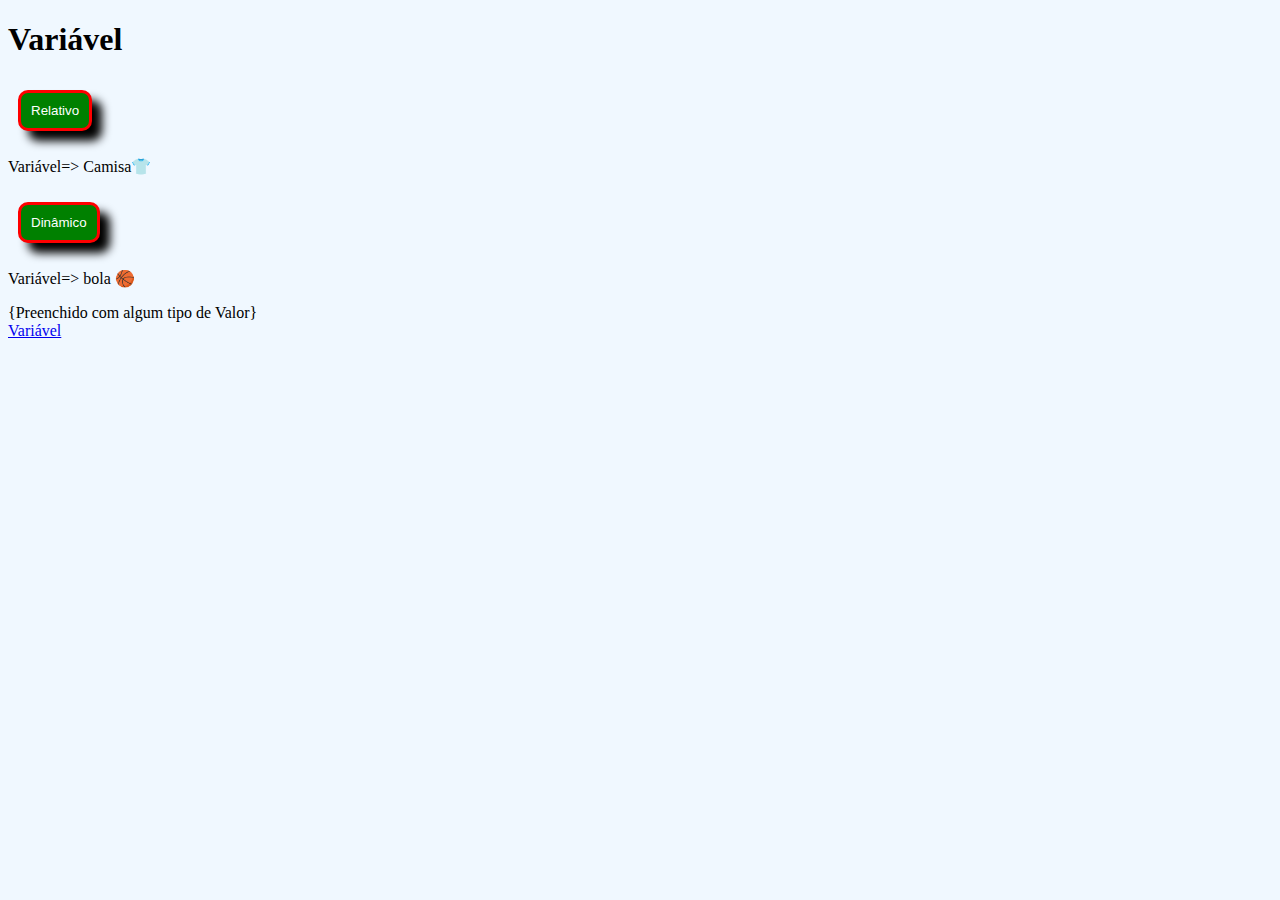
<file: index.html>
<!DOCTYPE html>
<html lang="en">
<head>
    <meta charset="UTF-8">
    <meta name="viewport" content="width=device-width, initial-scale=1.0">
    <title>Variável</title>
    <link rel="stylesheet" href="style.css">
</head>
<body>
    <h1>Variável</h1>
    <button>Relativo</button>
    <p>Variável=> Camisa👕</p>
    <button>Dinâmico</button>
    <p>Variável=> bola 🏀</p>
    {Preenchido com algum tipo de Valor} <br>
    <a href="Variavel.html">Variável</a>
</body>
</html>
</file>
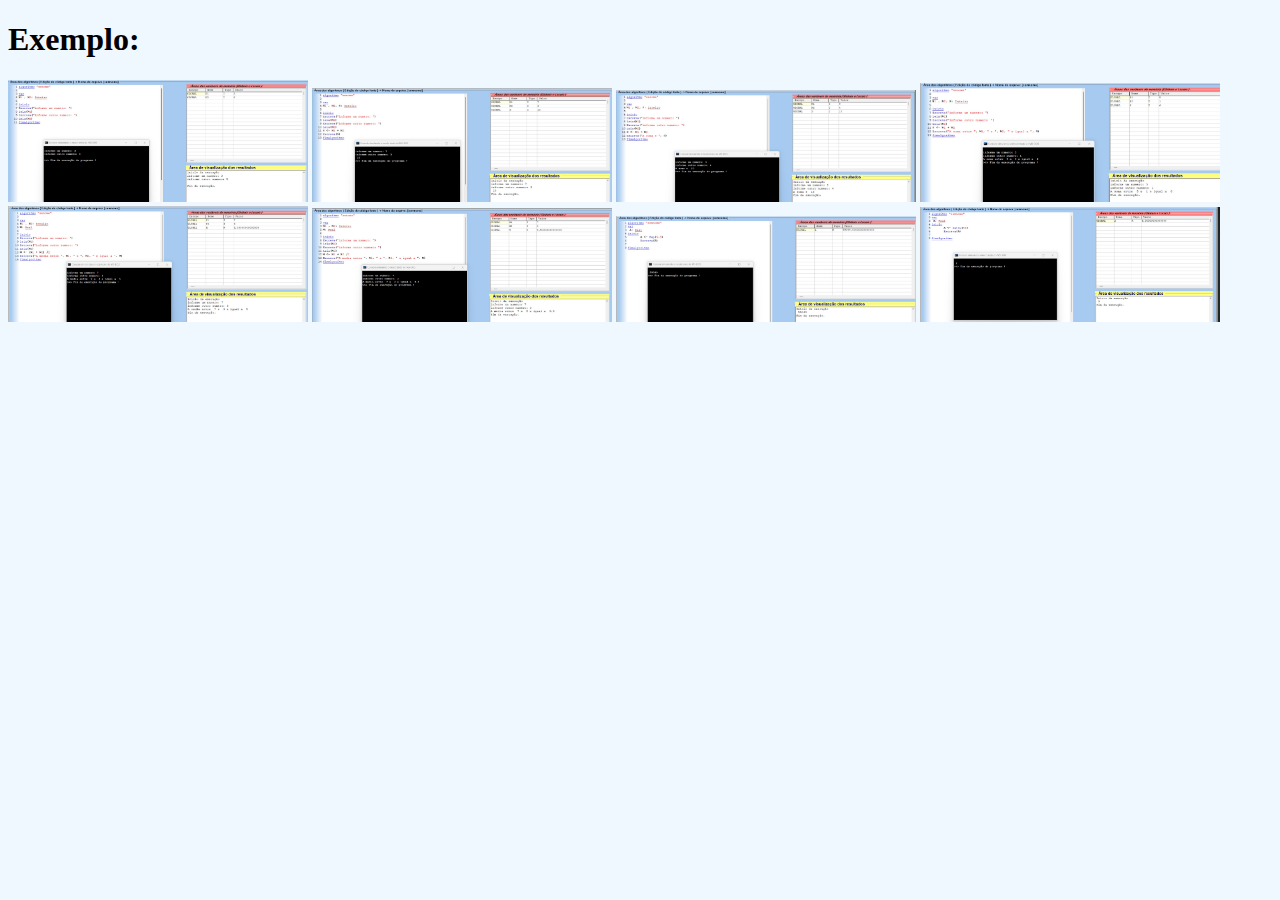
<file: Exemplo.html>
<!DOCTYPE html>
<html lang="en">
<head>
    <meta charset="UTF-8">
    <meta name="viewport" content="width=device-width, initial-scale=1.0">
    <title>Exemplo Visual log</title>
    <link rel="stylesheet" href="style.css">
</head>
<body>
    <h1>Exemplo:</h1>
    <img src="Visual.log/Screenshot_1.jpg" width="300" alt="">
    <img src="Visual.log/Screenshot_2.jpg" width="300" alt="">
    <img src="Visual.log/Screenshot_3.jpg" width="300" alt="">
    <img src="Visual.log/Screenshot_4.jpg" width="300" alt="">
    <img src="Visual.log/Screenshot_5.jpg" width="300" alt="">
    <img src="Visual.log/Screenshot_6.jpg" width="300" alt="">
    <img src="Visual.log/Screenshot_7.jpg" width="300" alt="">
    <img src="Visual.log/Screenshot_8.jpg" width="300" alt="">
</body>
</html>
</file>
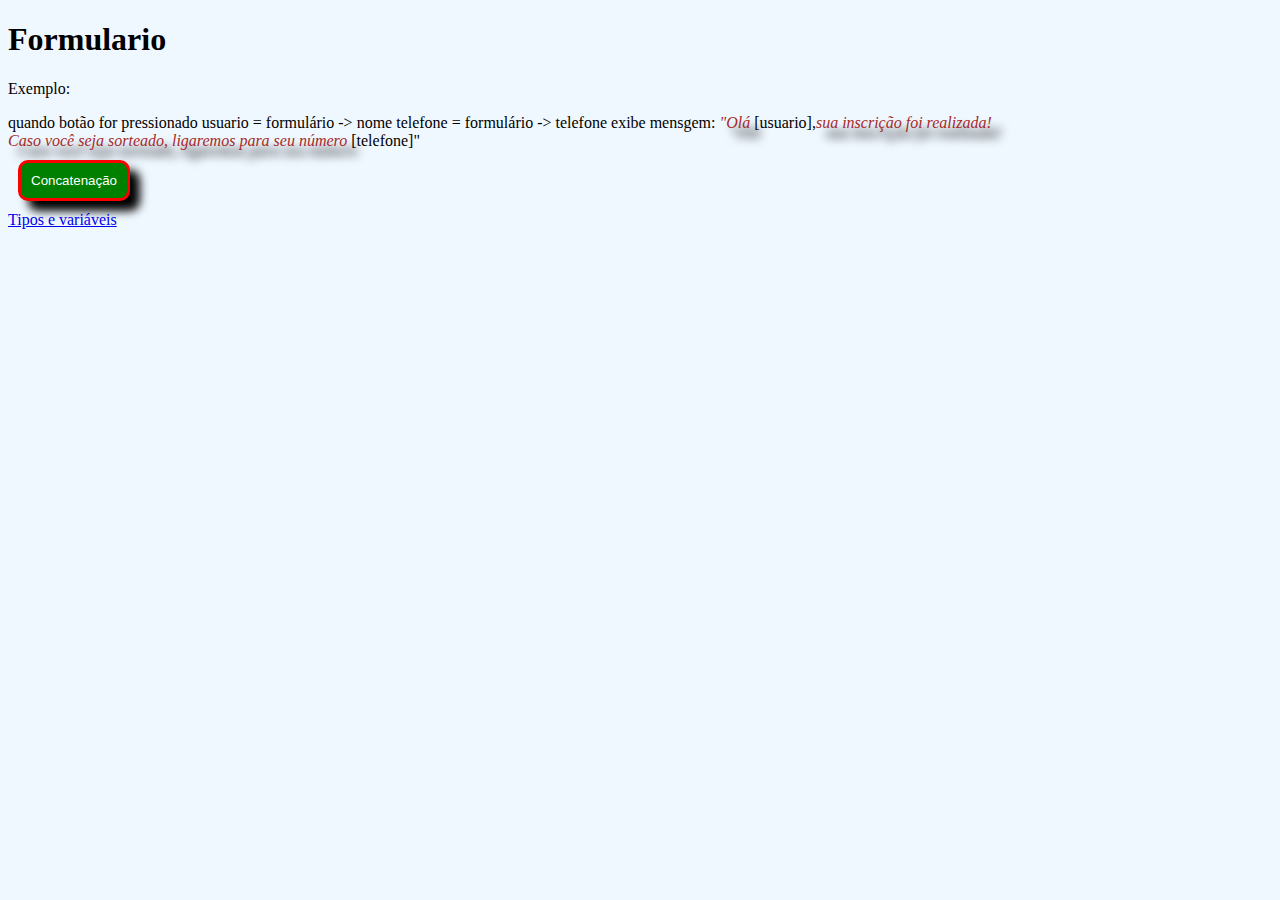
<file: Formulario.html>
<!DOCTYPE html>
<html lang="en">
<head>
    <meta charset="UTF-8">
    <meta name="viewport" content="width=device-width, initial-scale=1.0">
    <title>Variavel Formulario</title>
    <link rel="stylesheet" href="style.css">
</head>
<body>
    <h1>Formulario</h1>


    <p>Exemplo:</p>

    quando botão for pressionado
    usuario = formulário -> nome
    telefone = formulário -> telefone


exibe mensgem: <i>"Olá</i>  [usuario],<i>sua inscrição foi realizada! <br> Caso você seja sorteado, ligaremos para seu número </i>[telefone]"</i> <br>
<button>Concatenação</button> <br>
<a href="Tipos_de_Variaveis.html">Tipos e variáveis</a>
</body>
</html>
</file>
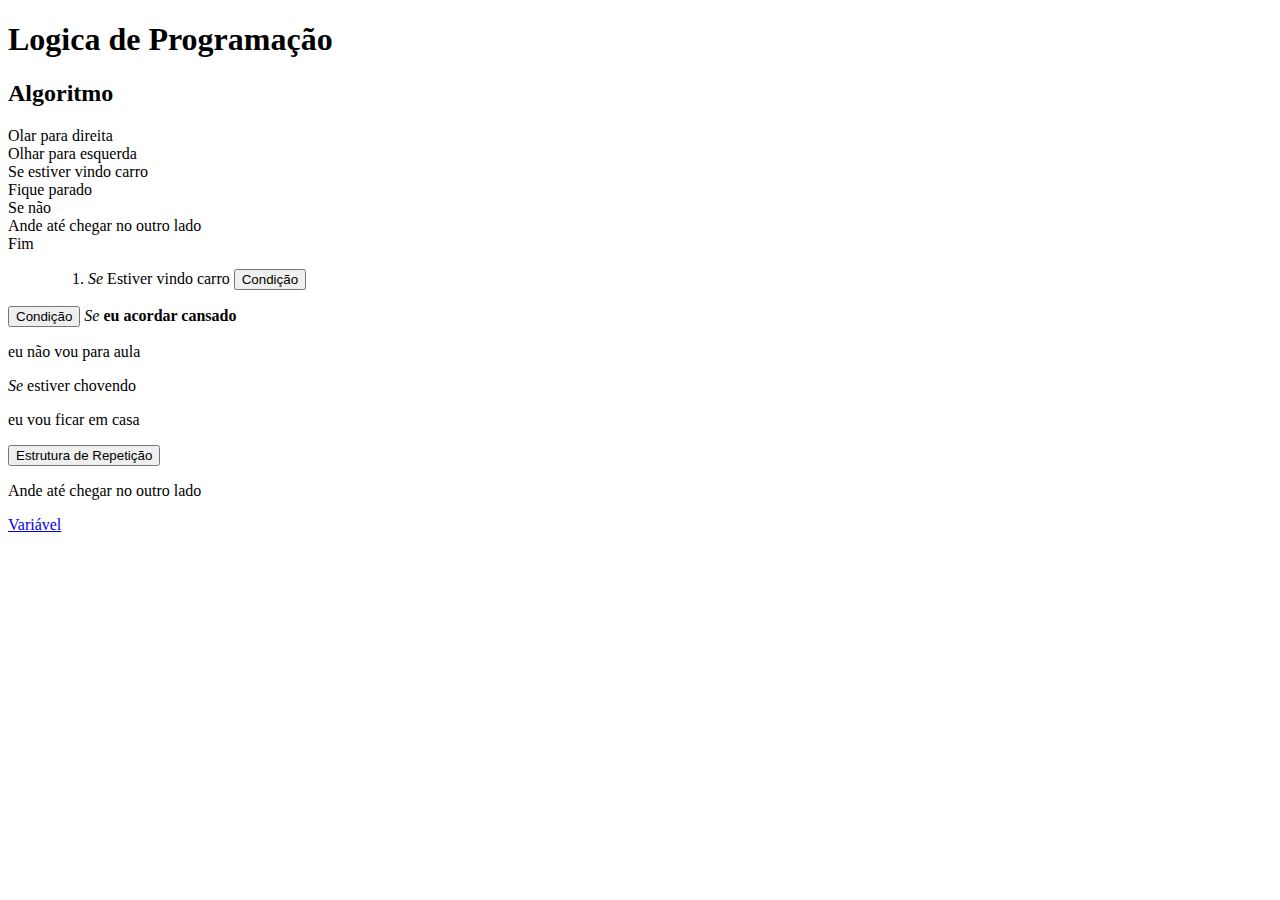
<file: Lógica.html>
<!DOCTYPE html>
<html lang="en">
<head>
    <meta charset="UTF-8">
    <meta name="viewport" content="width=device-width, initial-scale=1.0">
    <title>Logica de Programação</title>
</head>
<body>
    <h1>Logica de Programação</h1>
    <h2>Algoritmo</h2>
    <li>Olar para direita</li>
    <li>Olhar para esquerda</li>
    <li>Se estiver vindo carro</li>
    <li>Fique parado</li>
    <li>Se não </li>
    <li>Ande até chegar no outro lado</li>
    <li>Fim</li>
    <ul>
        <ol>
        <li><em>Se</em>  Estiver vindo carro <button>Condição</button></li>

        </ol>
    </ul>
    <button>Condição</button>
    <em>Se</em> <b>eu acordar cansado </b>
    <p>eu não vou para aula </p>
<em>Se</em> estiver chovendo
<p>eu vou ficar em casa</p>
<button>Estrutura de Repetição</button>
<p>Ande até chegar no outro lado</p>
<a href="index01.html">Variável</a>
</body>
</html>
</file>
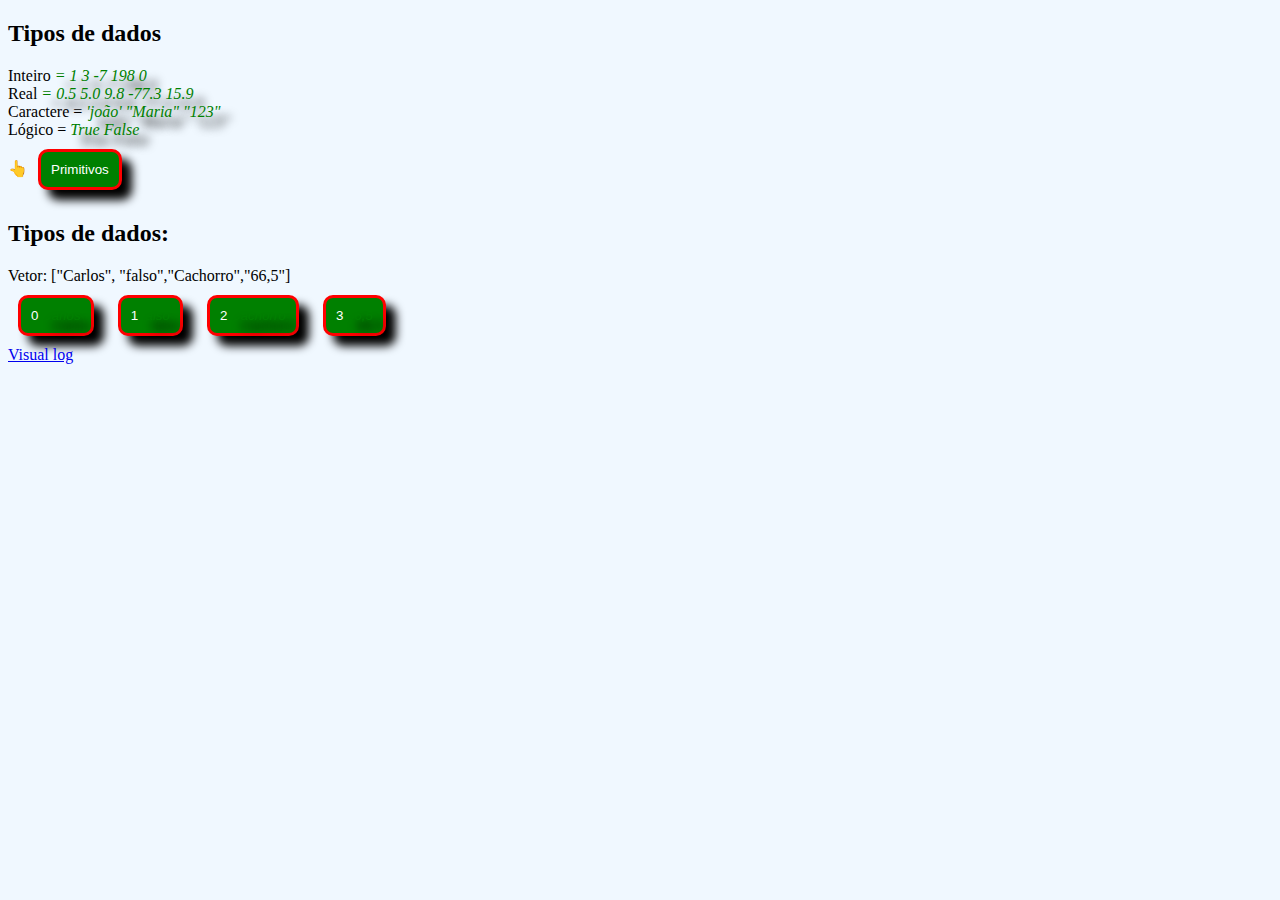
<file: Tipos_de_Variaveis.html>
<!DOCTYPE html>
<html lang="en">
<head>
    <meta charset="UTF-8">
    <meta name="viewport" content="width=device-width, initial-scale=1.0">
    <title>variavel </title>
    <link rel="stylesheet" href="style.css">
</head>
<body>
    <h2>Tipos de dados </h2>

    <li>Inteiro <em>= 1 3 -7 198 0</em></li>
    <li>Real <em>= 0.5 5.0 9.8 -77.3 15.9</em></li>
    <li>Caractere = <em>'joão' "Maria" "123"</em></li>
    <li>Lógico = <em>True False</em></li>

    👆<button>Primitivos</button>

    <br>
    <h2>Tipos de dados:</h2>

    Vetor:
    ["Carlos", "falso","Cachorro","66,5"] <br>
    <button>0 <em>Carlos</em></button>
    <button>1 <em>falso</em></button>
    <button>2 <em>Cachorro</em></button>
    <button>3 <em>66,5</em> </button> <br>
    <a href="Exemplo.html">Visual  log</a>
</body>
</html>
</file>
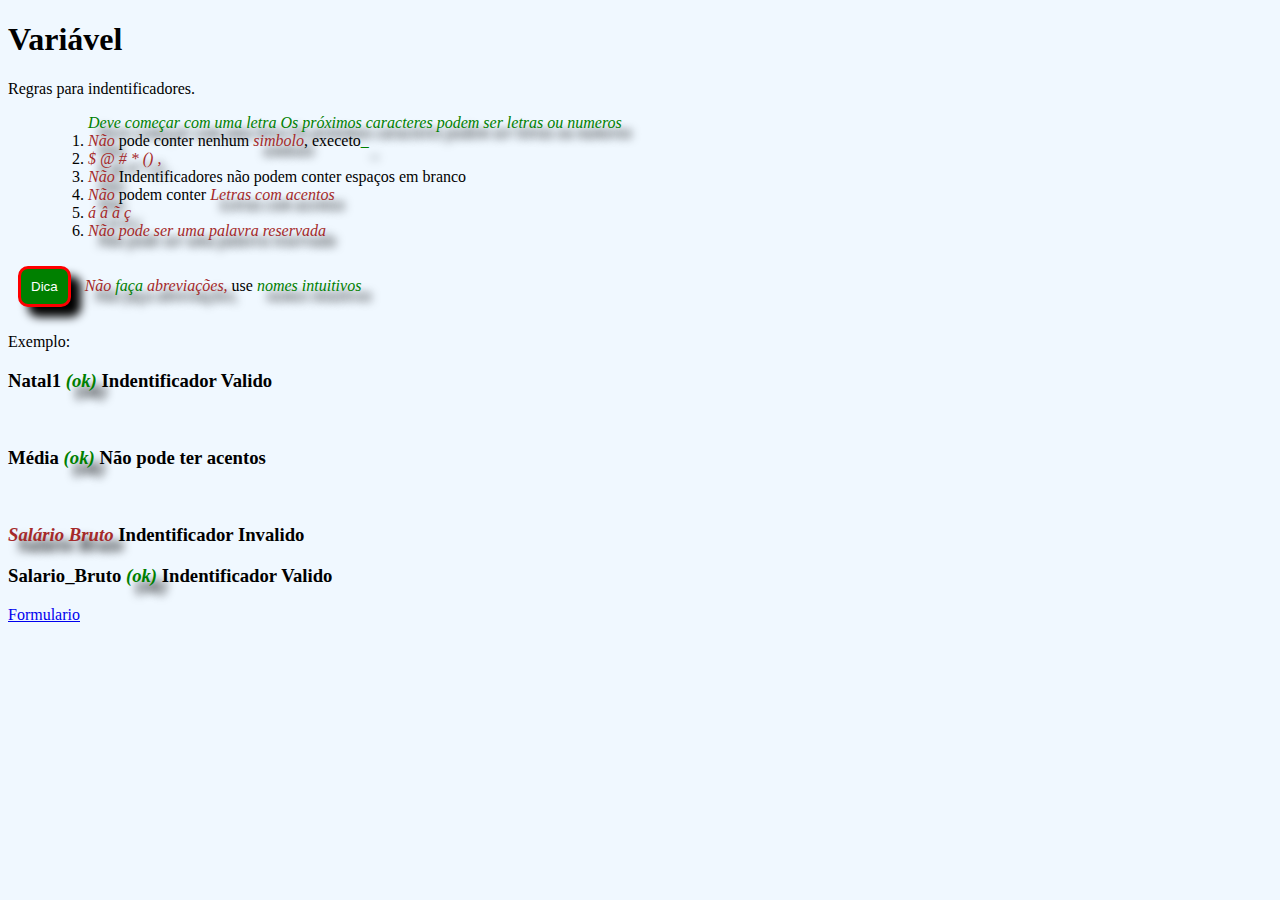
<file: Variavel.html>
<!DOCTYPE html>
<html lang="en">
<head>
    <meta charset="UTF-8">
    <meta name="viewport" content="width=device-width, initial-scale=1.0">
    <title>Variável 6 regras</title>
    <link rel="stylesheet" href="style.css">
</head>
<body>
    <h1>Variável</h1>
    <p>Regras para indentificadores.</p>


    <ul>
        <ol>
        <em>Deve começar com uma <em>letra</em></em>
        <em>Os próximos caracteres podem ser  <em>letras</em> ou <em>numeros</em></em>
        <li><i>Não</i> pode conter nenhum <i>simbolo</i>, execeto<em>_</em></li>
        <li><i> $ @ # * () ,</i></li>
        <li><i>Não</i>   Indentificadores não podem conter espaços em branco </li>
        <li><i>Não </i>  podem conter <i>Letras com acentos</i></li>
        <li><i>á â ã ç</i></li>
        <li><i>Não pode ser uma palavra reservada</i></li>
        </ol>
    </ul>
<button>Dica</button>
<i>Não</i>  <em>faça</em>  <i>abreviações,</i> use <em>nomes intuitivos</em>
<p>Exemplo:</p>
<h3>Natal1 <em>(ok)</em> Indentificador Valido</h3> <br>
<h3>Média <em>(ok)</em> Não pode ter acentos</h3> <br>
<h3><i>Salário Bruto</i>  <b>Indentificador  Invalido</b></h3>
<h3>Salario_Bruto <em>(ok)</em> Indentificador Valido</h3>
<a href="Formulario.html">Formulario</a>
</body>
</html>
</file>
<file: style.css>
body{
    background-color: aliceblue;
}


em{
    color: green;
    text-shadow: 10px 10px 10px #000;
}
i{
    color: brown;
    text-shadow: 10px 10px 10px #000;
}
button{
    background-color: green;
    color: white;
    border: none;
    margin: 10px ;
    padding: 10px;
    border: 3px solid red;
    border-radius: 10px;
    cursor: pointer;
    box-shadow: 10px 10px 10px #000;
}
</file>
